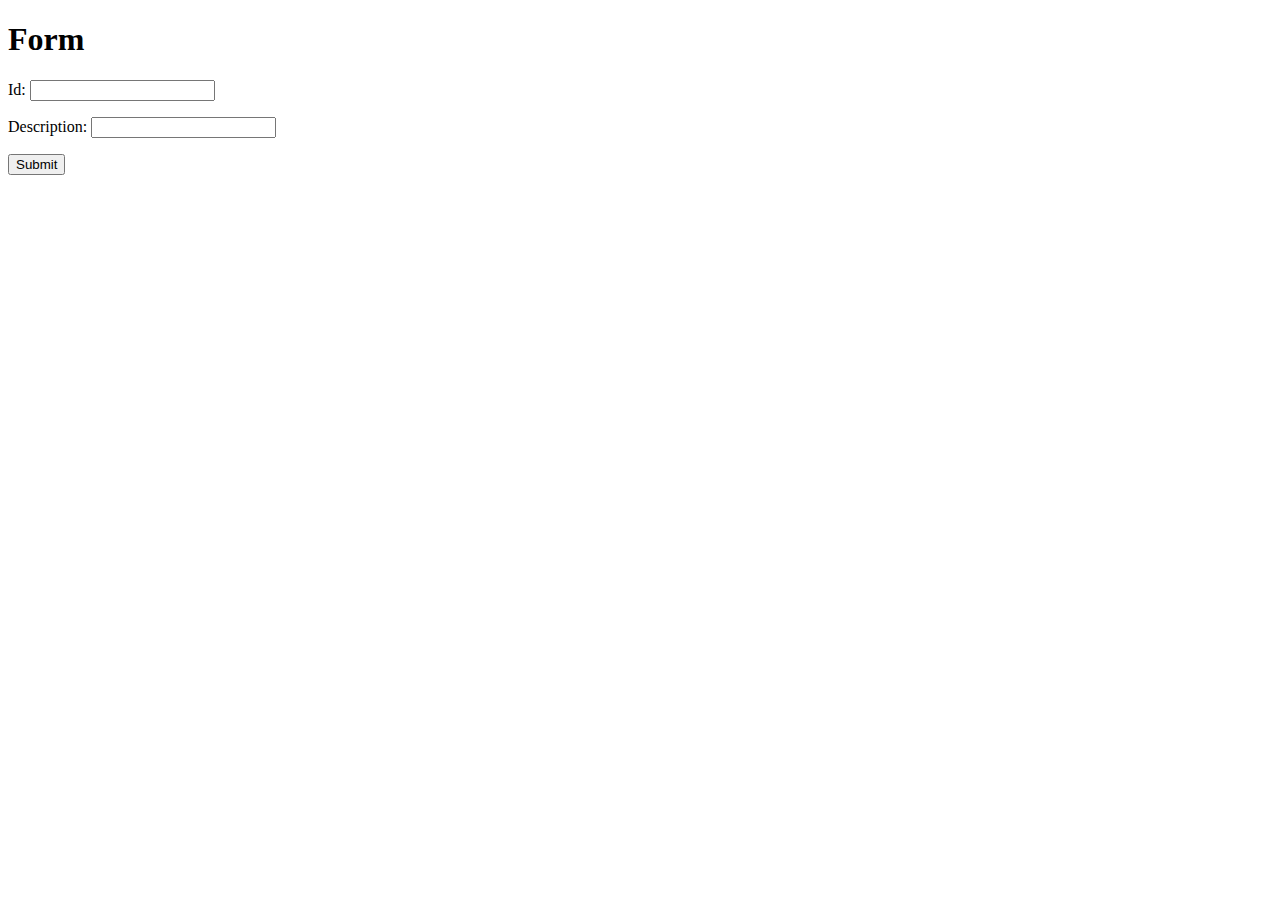
<file: src/main/resources/templates/index.html>
<!DOCTYPE HTML>
<html xmlns:th="http://www.thymeleaf.org">
<head>
    <title>Ajout d'un nouveau article</title>
    <meta http-equiv="Content-Type" content="text/html; charset=UTF-8" />
</head>
<body>
	<h1>Form</h1>
    <form action="#" th:action="@{/saveArticle}" th:object="${article}" method="post">
    	<p>Id: <input type="text" th:field="*{id}" /></p>
        <p>Description: <input type="text" th:field="*{nom}" /></p>
        <p><input type="submit" value="Submit" /> </p>
    </form>
</body>
</html>
</file>
